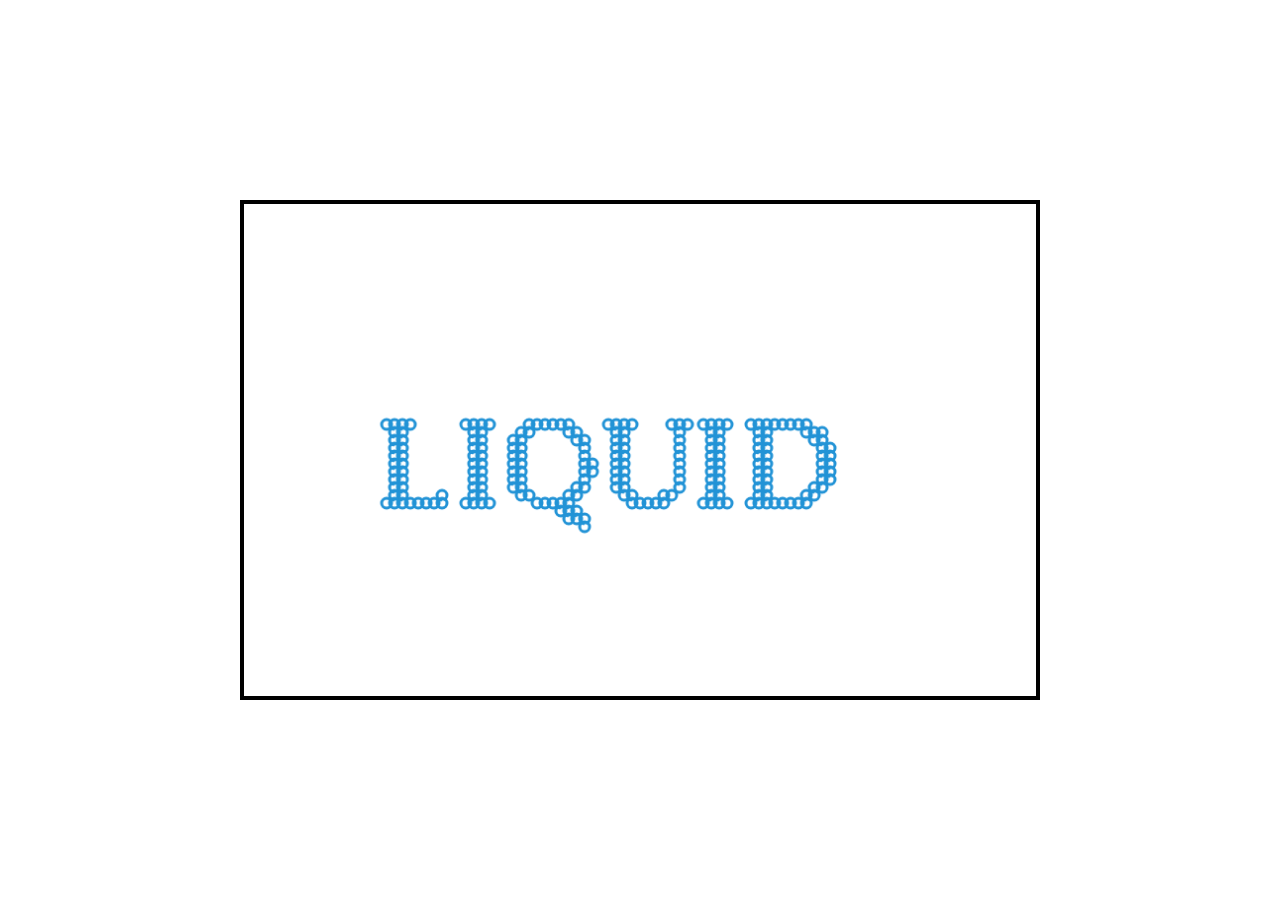
<file: 2D game tutorial/index.html>
<!DOCTYPE html>
<html lang="en">
<head>
    <meta charset="UTF-8">
    <meta name="viewport" content="width=device-width, initial-scale=1.0">
    <meta http-equiv="X-UA-Compatible" content="ie=edge">
    <title>Document</title>
    <link rel="stylesheet" href="style.css"></link>
</head>
<body>
<canvas id="canvas1"></canvas>
<script src="script.js"></script>
</body>
</html>
</file>
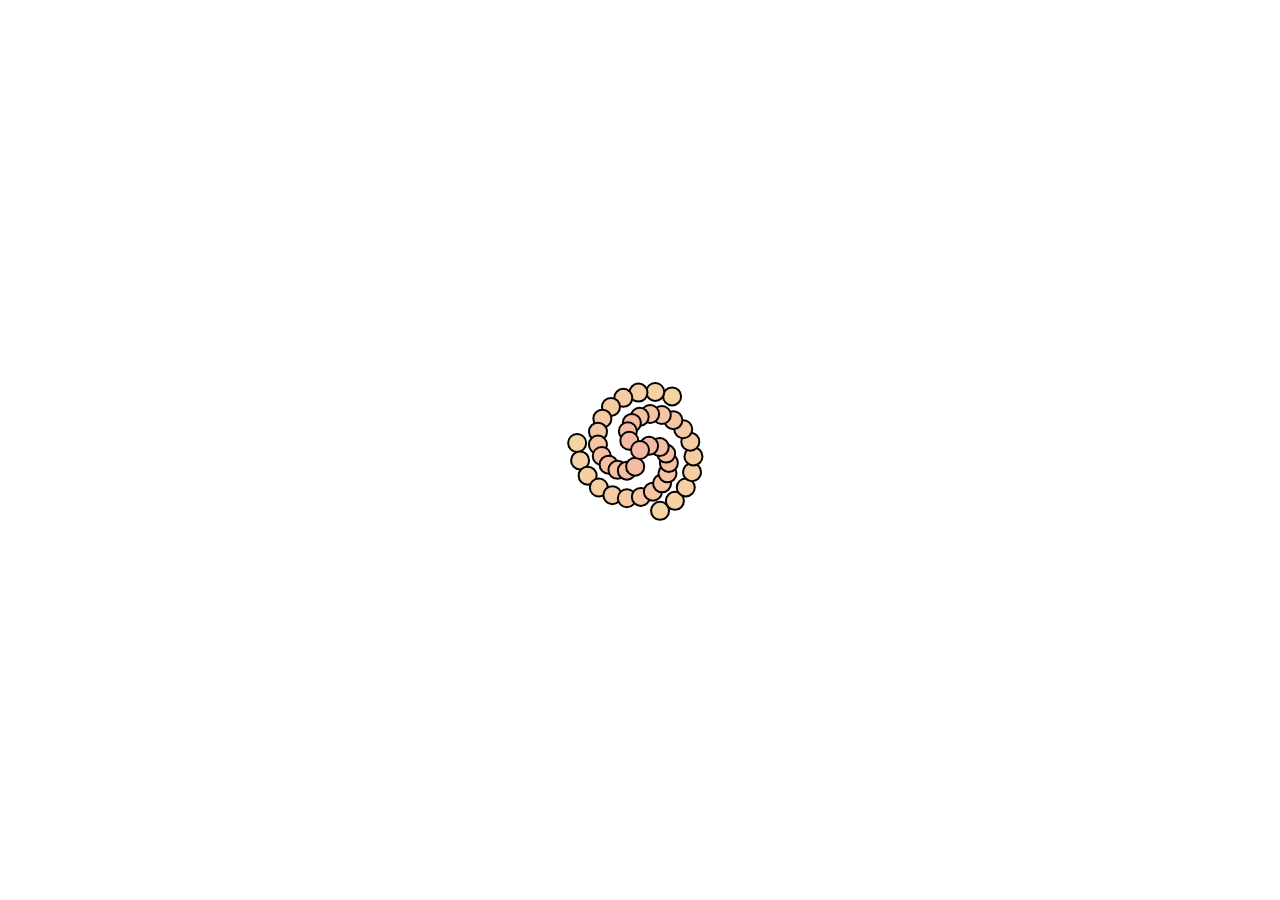
<file: Fibonacci flowers/index.html>
<!DOCTYPE html>
<html lang="en">
<head>
    <meta charset="UTF-8">
    <meta name="viewport" content="width=device-width, initial-scale=1.0">
    <meta http-equiv="X-UA-Compatible" content="ie=edge">
    <title>Document</title>
    <link rel="stylesheet" href="style.css"></link>
</head>
<body>
    <canvas id="canvas1"></canvas>
    <script src="script.js"></script>
</body>
</html>
</file>
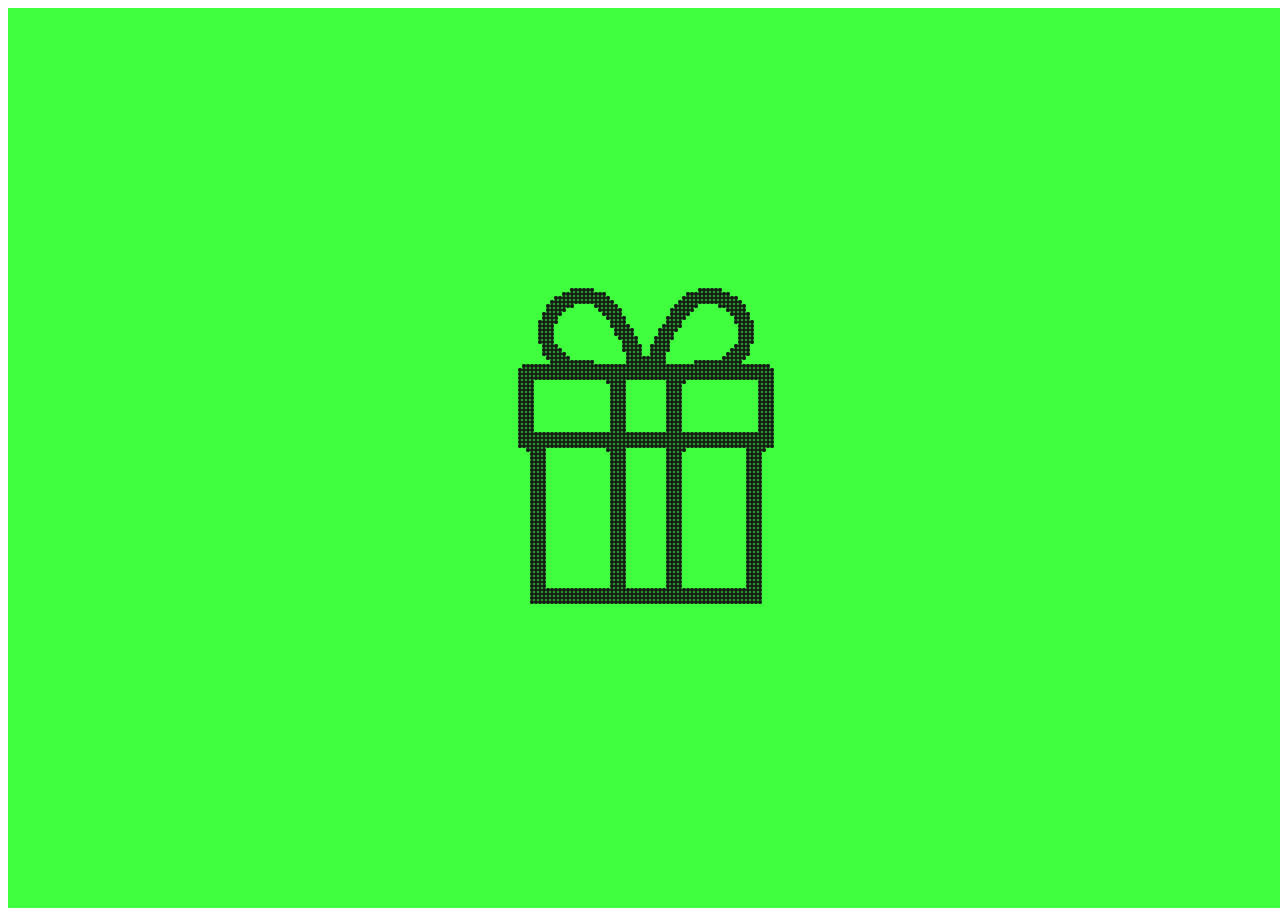
<file: Interactive Particles/index.html>
<!DOCTYPE html>
<html lang="en">
<head>
    <meta charset="UTF-8">
    <meta name="viewport" content="width=device-width, initial-scale=1.0">
    <meta http-equiv="X-UA-Compatible" content="ie=edge">
    <title>Document</title>
</head>
<body>
    <canvas id="canvas1"></canvas>
    <script src="script.js"></script>
</body>
</html>
</file>
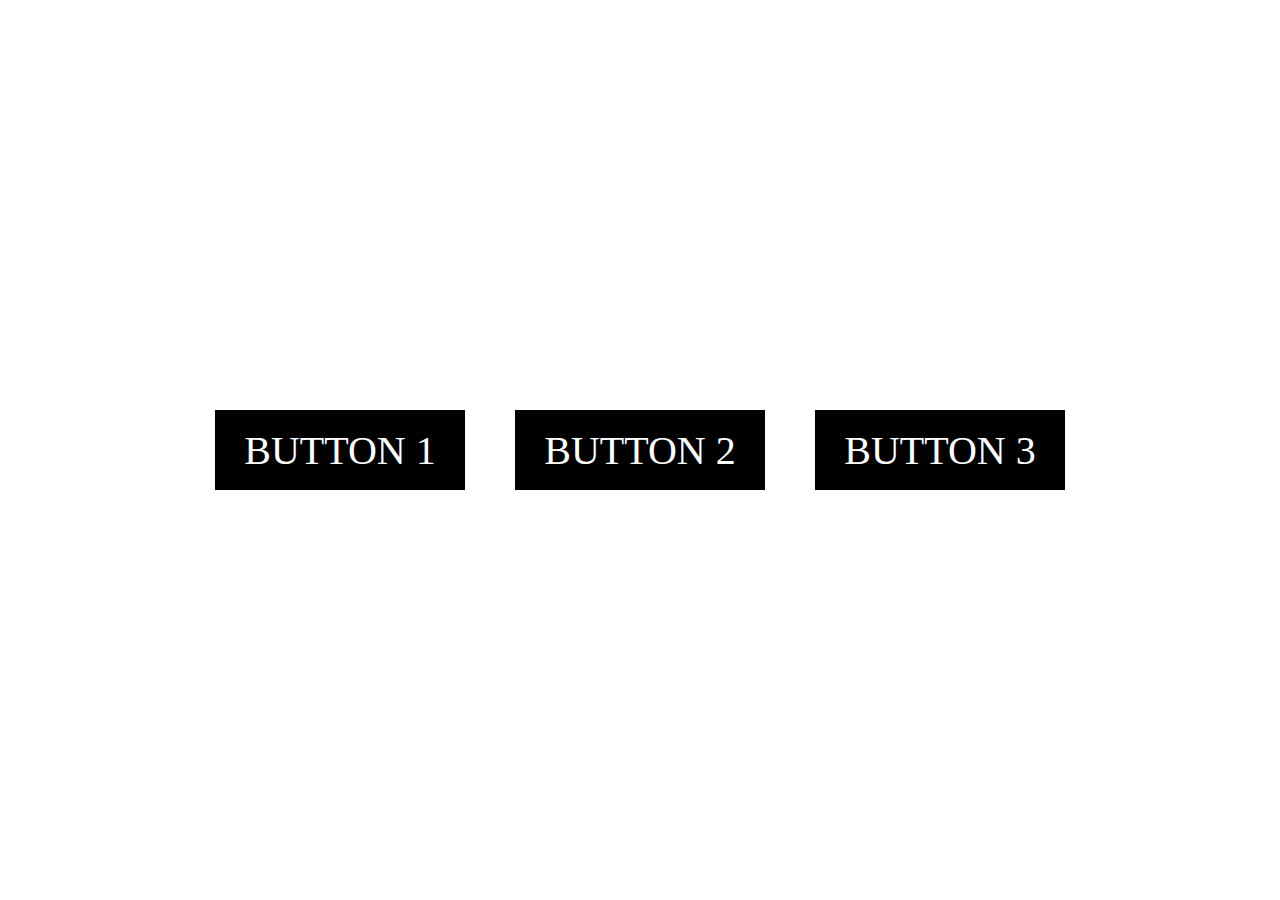
<file: Liqide Buttons/index.html>
<!DOCTYPE html>
<html lang="en">
<head>
    <meta charset="UTF-8">
    <meta name="viewport" content="width=device-width, initial-scale=1.0">
    <meta http-equiv="X-UA-Compatible" content="ie=edge">
    <title>Buttons</title>
    <link rel="stylesheet" href="style.css">
</head>
<body>
    <div class="container">
        <button>BUTTON 1</button>
        <button>BUTTON 2</button>
        <button>BUTTON 3</button>
    </div>
   
    <svg>
        <defs>
            <filter id="wave">
                <feTurbulence type='fractalNoise' baseFrequency='0.00001 0.0001'
                numOctaves="1" result="wrap"/>
                <feDisplacementMap in2="warpOffset" in="SourceGraphic"
                scale="30" xChannelSelector="R" yChannelSelector="G"/>
            </filter>
        </defs>
    </svg>
    <script src="script.js"></script>
</body>
</html>
</file>
<file: 2D game tutorial/style.css>
* {
    margin: 0;
    padding: 0;
    box-sizing: border-box; /* 테두리와 패딩이 width에 포함 */
}
body {
    width: 100vw;
    height: 100vh;
    display: flex;
    justify-content: center;
    align-items: center;
}
.container {
    width: 800px;
    height: 500px;
}
#canvas1 {
    width: 800px;
    height: 500px;
    border: 4px solid black;
    /*background: linear-gradient(to bottom, lightblue, darkblue);*/
}

/*article {*/
/*    font-family: monospace;*/
/*    color: white;*/
/*    width: 100%;*/
/*    color: black;*/
/*    font-size: 20px;*/
/*    text-shadow: 1px 1px 1px #737373;*/
/*    background: darkblue;*/
/*    left: 0;*/
/*    top: 0;*/
/*    width: 100%;*/
/*    text-align: center;*/
/*    height: 30px;*/
/*    line-height: 30px;*/
/*    padding-right: 20px;*/
/*}*/
/*article span, article span > a {*/
/*    color: white;*/
/*}*/

/*footer {*/
/*    font-family: monospace;*/
/*    position: absolute;*/
/*    width: 100%;*/
/*    color: white;*/
/*    font-size: 15px;*/
/*    text-shadow: 1px 1px 1px #737373;*/
/*    background: rgba(0,0,0,0.5);*/
/*    left: 0;*/
/*    bottom: 0;*/
/*    width: 100%;*/
/*    text-align: center;*/
/*    height: 30px;*/
/*    line-height: 30px;*/
/*    padding-right: 20px;*/
/*}*/
/*footer a{*/
/*    color: white;*/
/*}*/
</file>
<file: Fibonacci flowers/style.css>
body {
    overflow: hidden;
}

#canvas1 {
    position: absolute;
    top: 0;
    left: 0;
    width: 100%;
    height: 100%;
}
</file>
<file: Liqide Buttons/style.css>
.container {
    width: 900px;
    position: absolute;
    top: 50%;
    left: 50%;
    transform: translate(-50%, -50%);
    display: flex;
    justify-content: space-around; /* 앞, 뒤, 사이 모두 간격 줌*/
}
button {
    font-family: Impact;
    position: relative;
    width: 250px;
    height: 80px;
    border-radius: 10px;
    background: none;
    border: none;
    outline: none;
    font-size: 40px;
    color: white;
}
button:before {
    content: '';
    background: black;
    width: 100%;
    height: 100%;
    position: absolute;
    z-index: -1;
    top: 0;
    left: 0;
}
button:hover {
    animation: squish 0.5s;
}
button:hover::before {
    background: linear-gradient(to right, red, green, blue); /* 왼쪽에서 오른쪽으로 */
    filter: url("#wave"); /* contrast 대비 조정 - 0%일 경우 완전히 회색 이미지가 되고, 100%일 경우 이미지가 그대로 유지됩니다.  */;
}
@keyframes squish {
    0% {
        transform: scaleY(1);
    }
    60% {
        transform: scaleY(1.5);
    }
    80% {
        transform: scaleY(0.9);
    }
    100% {
        transform: scaleY(1);
    }
}
</file>
